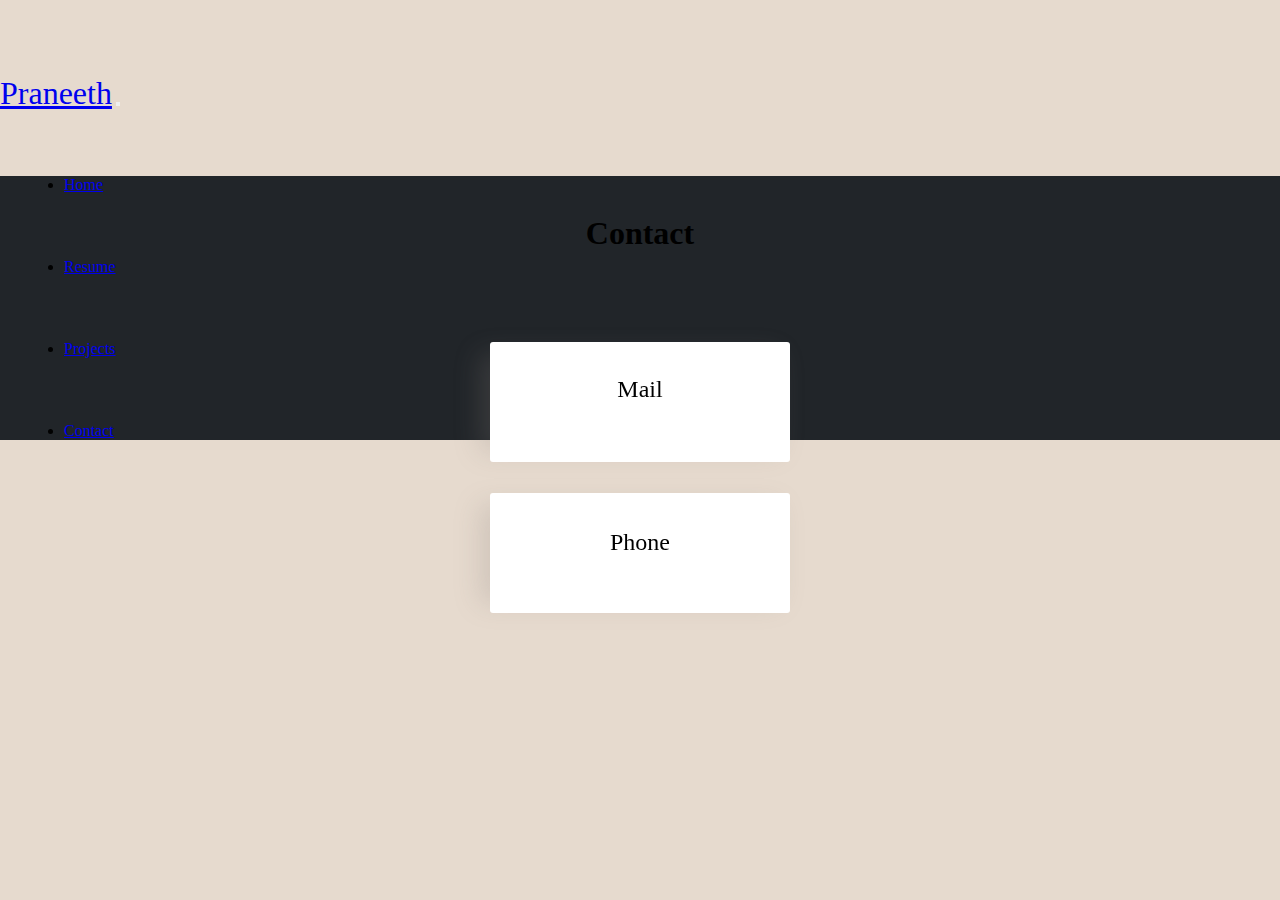
<file: Mywebsite/contact.html>
<!DOCTYPE html>
<html>

<head>
    <meta name="viewport" content="width=device-width, initial-scale=1">
    <link href="https://cdn.jsdelivr.net/npm/bootstrap@5.0.1/dist/css/bootstrap.min.css" rel="stylesheet"
        integrity="sha384-+0n0xVW2eSR5OomGNYDnhzAbDsOXxcvSN1TPprVMTNDbiYZCxYbOOl7+AMvyTG2x" crossorigin="anonymous">
    <script src="https://cdn.jsdelivr.net/npm/bootstrap@5.0.1/dist/js/bootstrap.bundle.min.js"
        integrity="sha384-gtEjrD/SeCtmISkJkNUaaKMoLD0//ElJ19smozuHV6z3Iehds+3Ulb9Bn9Plx0x4"
        crossorigin="anonymous"></script>
    <link rel="stylesheet" href="contact.css">
    <link rel="stylesheet" href="https://cdnjs.cloudflare.com/ajax/libs/font-awesome/4.7.0/css/font-awesome.min.css">
    <Title>Praneeth</Title>

    <link href='https://fonts.googleapis.com/css?family=Montserrat' rel='stylesheet'>
    <link href='https://fonts.googleapis.com/css?family=Pattaya' rel='stylesheet'>
    <link href='https://fonts.googleapis.com/css?family=Simonetta' rel='stylesheet'>
    <link href='https://fonts.googleapis.com/css?family=Cormorant Garamond' rel='stylesheet'>
    <link rel="stylesheet" href="https://cdnjs.cloudflare.com/ajax/libs/font-awesome/4.7.0/css/font-awesome.min.css">

    <script>
        document.addEventListener('DOMContentLoaded', fadeout);
        function fadeout() {
            var b = document.querySelector('body');
            var op = 0;
            b.style.backgroundColor = "white";
            id = setInterval(fadeout, 5);
            function fadeout() {
                if (op >= 1) {
                    clearInterval(id);
                    b.style.backgroundColor = "rgba(230, 218, 206, 1)";
                }
                else {
                    op = op + 0.01;
                    b.style.opacity = op;
                }
            }
            return true;
        }
    </script>
</head>

<body>
    <nav class="navbar fixed-top navbar-expand-lg navbar-dark bg-dark nav-custom">
        <div class="container-fluid">
            <a class="navbar-brand" href="#">Praneeth</a>
            <button class="navbar-toggler" type="button" data-bs-toggle="collapse" data-bs-target="#navbarNav"
                aria-controls="navbarNav" aria-expanded="false" aria-label="Toggle navigation">
                <span class="navbar-toggler-icon"></span>
            </button>
            <div class="collapse navbar-collapse" id="navbarNav">
                <ul class="navbar-nav">
                    <li class="nav-item">
                        <a class="nav-link" href="index.html">Home</a>
                    </li>
                    <li class="nav-item">
                        <a class="nav-link" href="resume.html">Resume</a>
                    </li>
                    <li class="nav-item">
                        <a class="nav-link" href="projects.html">Projects</a>
                    </li>
                    <li class="nav-item">
                        <a class="nav-link active" aria-current="page" href="contact.html">Contact</a>
                    </li>
                </ul>
            </div>
        </div>
    </nav>

    <section class="section1">
        <h1>Contact</h1>
        <div class="tabs">
            <div class=" tab flip-card">
                <div class="flip-card-inner">
                    <div class="flip-card-front">
                        <p style="font-size: x-large; font-family: cursive;margin-top: 0.9rem; margin-bottom: 0;">Mail</p>
                    </div>
                    <div class="flip-card-back">
                        <p ><a href="mailto:praneethgosu322@gmail.com" style="text-decoration: none; color: white;">praneethgosu322@gmail.com</a></p>
                        <p><a href="mailto:praneethgosu.191it117@nitk.edu.in" style="text-decoration: none; color: white;">praneethgosu.191it117@nitk.edu.in</a></p>
                    </div>
                </div>
            </div>

            <div class=" tab flip-card">
                <div class="flip-card-inner">
                    <div class="flip-card-front">
                        <p style="font-size: x-large; font-family: cursive;margin-top: 1rem; margin-bottom: 0;">Phone</p>
                    </div>
                    <div class="flip-card-back" style="padding-top: 20px;">
                        <p style="margin-top: 1rem; margin-bottom: 0;"> <i class="fa fa-phone" aria-hidden="true"></i>9390005323</p>
                    </div>
                </div>
            </div>
        </div>
    </section>
</body>
</file>
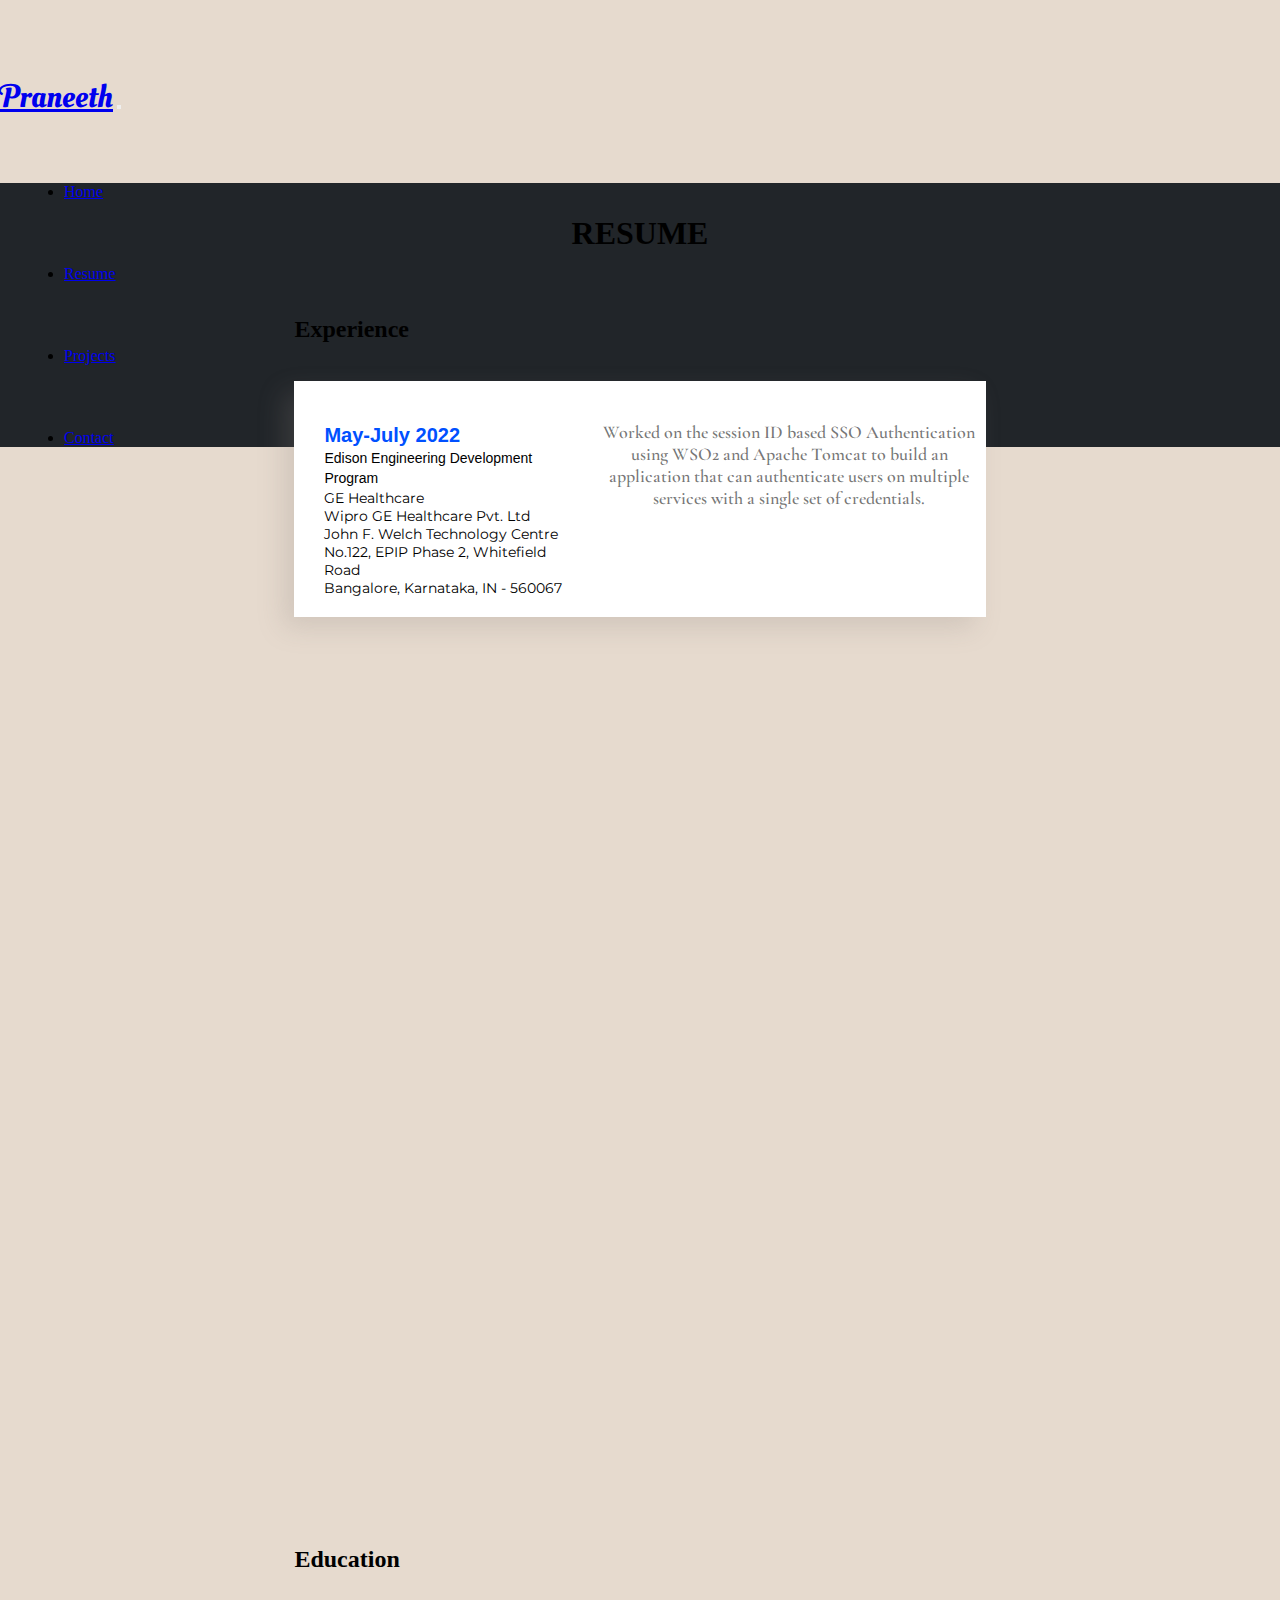
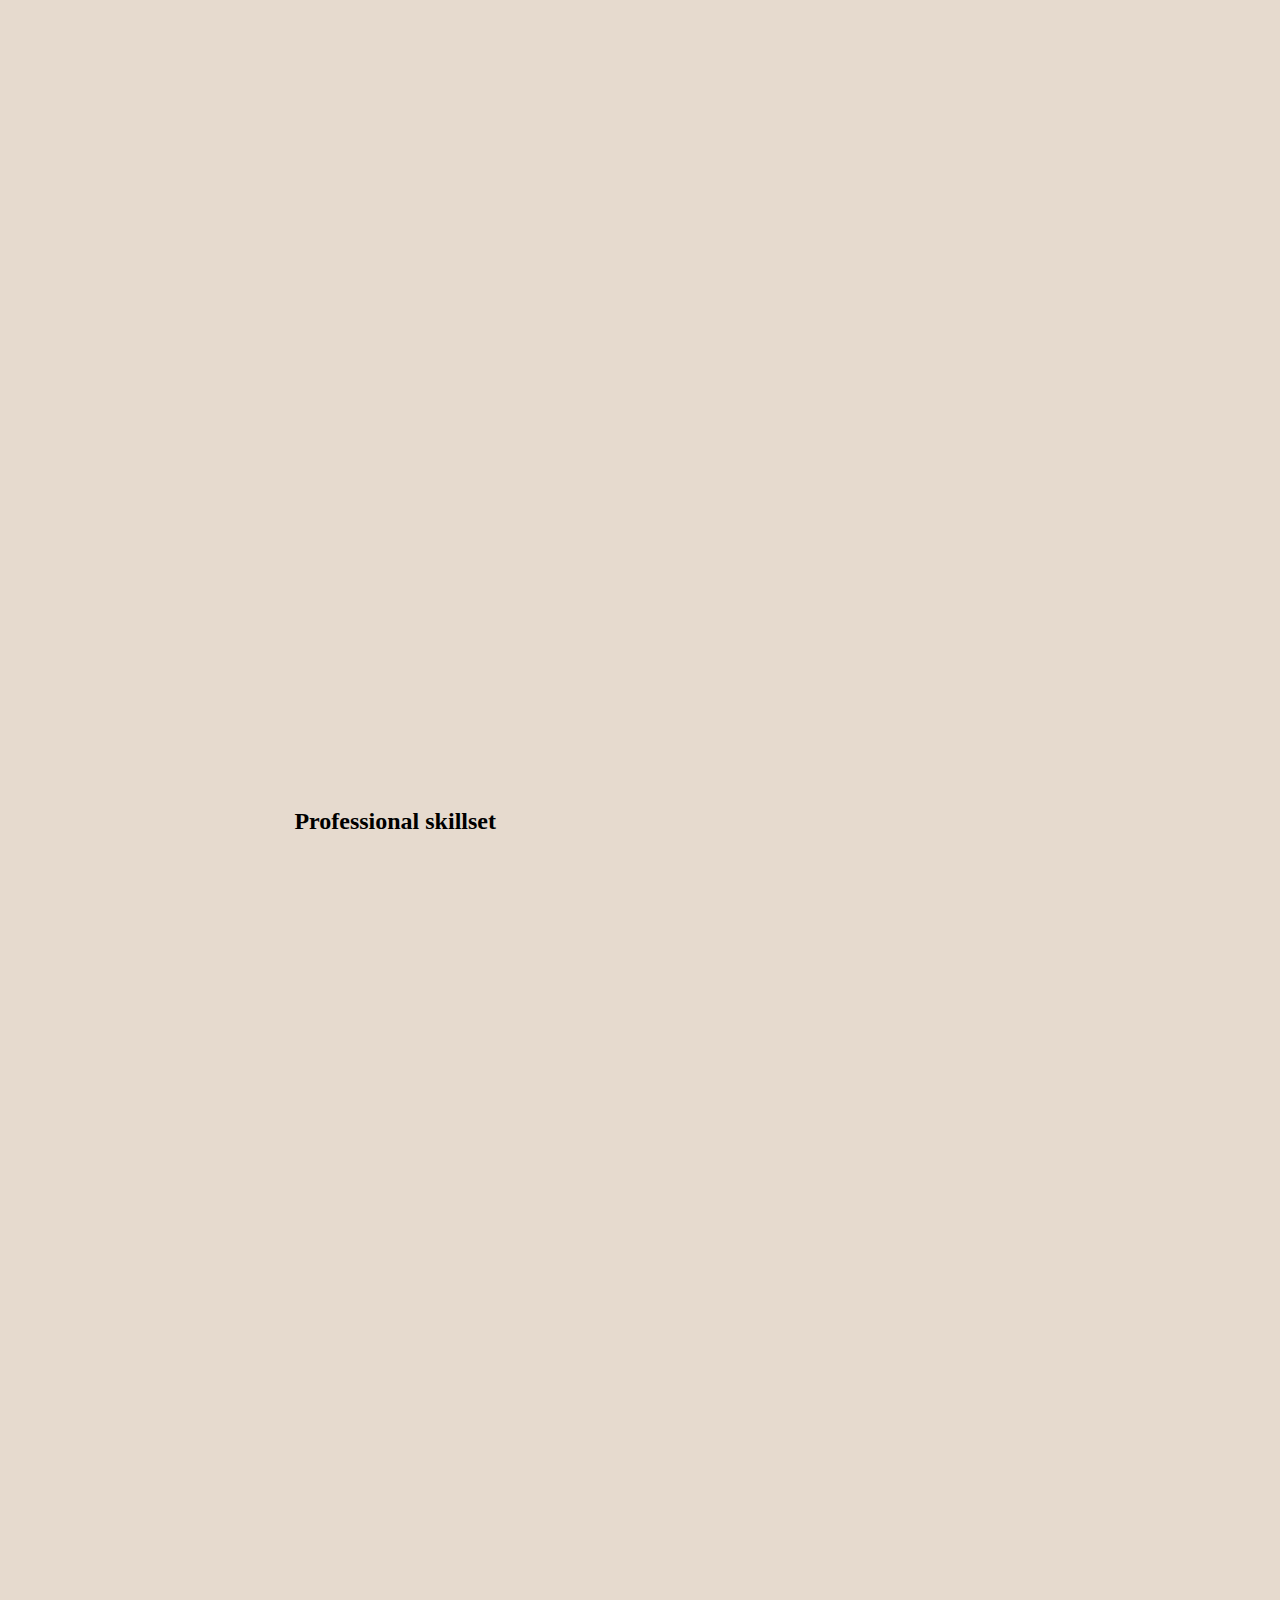
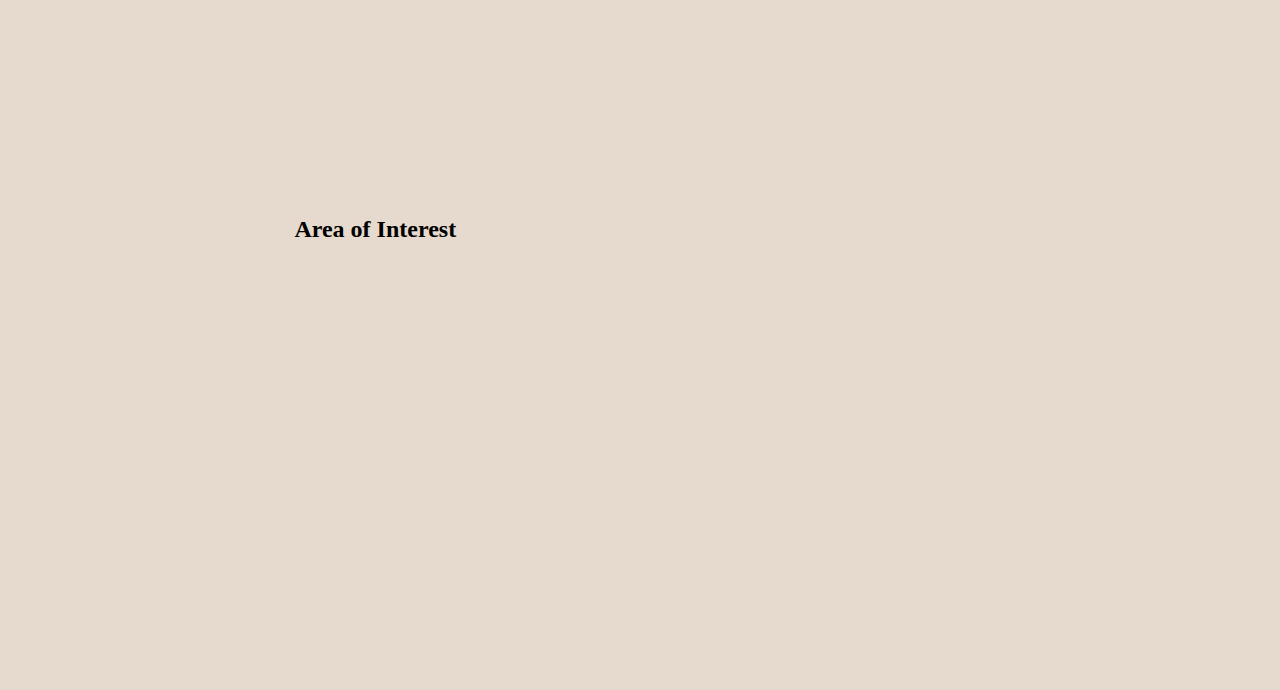
<file: Mywebsite/resume.html>
<!DOCTYPE html>
<html>
    <head>
        <meta name="viewport" content="width=device-width, initial-scale=1">
        <link href="https://cdn.jsdelivr.net/npm/bootstrap@5.0.1/dist/css/bootstrap.min.css" rel="stylesheet"
            integrity="sha384-+0n0xVW2eSR5OomGNYDnhzAbDsOXxcvSN1TPprVMTNDbiYZCxYbOOl7+AMvyTG2x" crossorigin="anonymous">
        <script src="https://cdn.jsdelivr.net/npm/bootstrap@5.0.1/dist/js/bootstrap.bundle.min.js"
            integrity="sha384-gtEjrD/SeCtmISkJkNUaaKMoLD0//ElJ19smozuHV6z3Iehds+3Ulb9Bn9Plx0x4"
            crossorigin="anonymous"></script>
        <link rel="stylesheet" href="resume.css">
        <Title>Praneeth</Title>
        
        <link href='https://fonts.googleapis.com/css?family=Montserrat' rel='stylesheet'>
        <link href='https://fonts.googleapis.com/css?family=Pattaya' rel='stylesheet'>
        <link href='https://fonts.googleapis.com/css?family=Simonetta' rel='stylesheet'>
        <link href='https://fonts.googleapis.com/css?family=Oleo Script Swash Caps' rel='stylesheet'>
        <link href='https://fonts.googleapis.com/css?family=Cormorant Garamond' rel='stylesheet'>
        <link rel="stylesheet" href="https://cdnjs.cloudflare.com/ajax/libs/font-awesome/4.7.0/css/font-awesome.min.css">

        <script>
            document.addEventListener('DOMContentLoaded', fadeout);
            function fadeout(){
                var b = document.querySelector('body');
                var op = 0;
                b.style.backgroundColor = "white";
                id = setInterval(fadeout, 5);
                function fadeout() {
                    if (op >= 1) {
                        clearInterval(id);
                        b.style.backgroundColor = "rgba(230, 218, 206, 1)";
                    }
                    else {
                        op = op + 0.01;
                        b.style.opacity = op;
                    }
                }
                return true;
            }
        </script>

        <script>
            function incre(bar,wi){
                var i =0;
                bar.style.width = 0 + '%';
                var p = setInterval(bar_incre, 5);
                function bar_incre() {
                    if (i>=100 || i >= wi) {
                        clearInterval(p);
                        return;
                    }
                    else {
                        i=i+0.2;
                        bar.style.width = i +'%';
                    }
                }
            }

            window.onscroll = ()=>{ 
                document.querySelectorAll('.js-slidein').forEach((div)=>{
                    var bottomObject = div.offsetTop + div.offsetHeight/3;
                    var bottomWindow = window.scrollY + window.innerHeight;
                    if(bottomObject<bottomWindow){
                        div.classList.add('js-slidein-visible');
                    }
                });
                document.querySelectorAll('.bars-slidein').forEach((bar)=>{
                    var bottomObject = bar.offsetTop + bar.offsetHeight+ document.querySelector('.spl-tab').offsetTop;
                    var bottomWindow = window.scrollY + window.innerHeight;
                    if (bottomObject < bottomWindow) {
                        var wi = parseInt(bar.style.width.replace('%', ''));
                        incre(bar,wi);
                        bar.classList.remove('bars-slidein');
                    }
                });
            };
        </script>
    </head>
    <body>
        <nav class="navbar fixed-top navbar-expand-lg navbar-dark bg-dark nav-custom">
            <div class="container-fluid">
                <a class="navbar-brand" href="#">Praneeth</a>
                <button class="navbar-toggler" type="button" data-bs-toggle="collapse" data-bs-target="#navbarNav"
                    aria-controls="navbarNav" aria-expanded="false" aria-label="Toggle navigation">
                    <span class="navbar-toggler-icon"></span>
                </button>
                <div class="collapse navbar-collapse" id="navbarNav">
                    <ul class="navbar-nav">
                        <li class="nav-item">
                            <a class="nav-link" href="index.html">Home</a>
                        </li>
                        <li class="nav-item">
                            <a class="nav-link active" aria-current="page" href="resume.html">Resume</a>
                        </li>
                        <li class="nav-item">
                            <a class="nav-link" href="projects.html">Projects</a>
                        </li>
                        <li class="nav-item">
                            <a class="nav-link" href="contact.html">Contact</a>
                        </li>
                    </ul>
                </div>
            </div>
        </nav>
        <section class="section1">
            <h1>RESUME</h1>
            <div class="tabs">
                <div style="text-align: left; width: 100%; height: 100%;">
                    <h2>Experience</h2>
                </div>

                <div class="tab">
                    <div class="sub-sec1">
                        <h3>May-July 2022</h3>
                        <p
                            style="font: var(--font_7);color: rgb(var(--color_15));--font_7: normal normal normal 14px/1.4em avenir-lt-w01_85-heavy1475544,sans-serif;--color_15: 0,0,0;">
                            Edison Engineering Development Program</p>
                        <p style="font-size: 14px;font-family: 'Montserrat';">
                            GE Healthcare</p>
                        <p style="font-size: 14px;font-family: 'Montserrat';">
                            Wipro GE Healthcare Pvt. Ltd <br>
                            John F. Welch Technology Centre <br>
                            No.122, EPIP Phase 2, Whitefield Road <br>
                            Bangalore, Karnataka, IN - 560067</p>
                    </div>
                    <div class="sub-sec2">
                        <p>Worked on the session ID based SSO Authentication using WSO2 and Apache Tomcat to build an
                        application that can authenticate users on multiple services with a single set of credentials.
                        </p>
                    </div>
                </div>

                <div class="tab js-slidein">
                    <div class="sub-sec1">
                        <h3>May-August 2021</h3>
                        <p style="font: var(--font_7);color: rgb(var(--color_15));--font_7: normal normal normal 14px/1.4em avenir-lt-w01_85-heavy1475544,sans-serif;--color_15: 0,0,0;">
                        Summer Research Intern</p>
                        <p style="font-size: 14px;font-family: 'Montserrat';">
                        International Institute of Information Technology Hyderabad</p>
                        <p style="font-size: 14px;font-family: 'Montserrat';">
                        Professor CR Rao Rd, Gachibowli, Hyderabad, Telangana 500032</p>
                    </div>
                    <div class="sub-sec2">
                        <p >In this Internship, I worked under S Bapi Raju professor from IIITH, with the guidance of a Ph.D. scholar <br>
                        Project is building a chess engine using the Reinforcement Learning concepts that think like a human. <br>
                        My work is to fetch the data from lichess using API and clean and analyse it and to plot the data. <br>
                        </p>
                        <p>This work presented at ACCS 8th Annual Conference Of Cognitive Science 2022 (paper id 21)</p>
                    </div>
                </div>

                <div class="tab js-slidein">
                    <div class="sub-sec1">
                        <h3>July-August 2021</h3>
                        <p
                            style="font: var(--font_7);color: rgb(var(--color_15));--font_7: normal normal normal 14px/1.4em avenir-lt-w01_85-heavy1475544,sans-serif;--color_15: 0,0,0;">
                            Graduate Rotational Internship Program</p>
                        <p style="font-size: 14px;font-family: 'Montserrat';">
                            The Sparks Foundation</p>
                        <p style="font-size: 14px;font-family: 'Montserrat';">
                            Under Computer Vision & IoT function</p>
                    </div>
                    <div class="sub-sec2">
                        <p>I worked on projects related to Computer Vision and IoT. <br>
                        The tasks I completed are Object Detection, Optical Character Recognition(OCR), Color Identification in Images,
                        Real-time Mask
                        Detection, Real-time traffic sign Recognition system. <br>
                        </p>
                    </div>
                </div>

                <div class="tab js-slidein">
                    <div class="sub-sec1">
                        <h3>June 2021-May 2023</h3>
                        <p
                            style="font: var(--font_7);color: rgb(var(--color_15));--font_7: normal normal normal 14px/1.4em avenir-lt-w01_85-heavy1475544,sans-serif;--color_15: 0,0,0;">
                            Executive Member</p>
                        <p style="font-size: 14px;font-family: 'Montserrat';">
                            Flying and Robotics Club NITK</p>
                        <p style="font-size: 14px;font-family: 'Montserrat';">
                            Part of WEB team</p>
                    </div>
                    <div class="sub-sec2">
                        <p>I am web developer in this club of NITK. <br>
                            My work is to build the backend for the club website. <br>
                            Framework used is django. <br>
                        </p>
                    </div>
                </div>

                <div style="text-align: left; width: 100%; height: 100%; margin-top: 65px;">
                    <h2>Education</h2>
                </div>
                <div class="tab js-slidein">
                    <div class="sub-sec1 sub-sec1-spl">
                        <h3>2019-2023</h3>
                        <p
                            style="font: var(--font_7);color: rgb(var(--color_15));--font_7: normal normal normal 14px/1.4em avenir-lt-w01_85-heavy1475544,sans-serif;--color_15: 0,0,0;">
                            National Institute of Technology Karnataka, Surathkal</p>
                        <p style="font-size: 14px;font-family: 'Montserrat';">
                            B.Tech in Information Technology</p>
                        <p style="font-size: 14px;font-family: 'Montserrat';">
                            <strong>CGPA : </strong> 8.72
                        </p>
                        <p style="font-size: 14px;font-family: 'Montserrat';">
                            NH 66, Srinivasnagar, Surathkal, Mangalore, Karnataka 575025</p>
                    </div>
                    <div class="sub-sec2 sub-sec2-spl">
                        <img src="NITK_PNG_LOGO.png" alt="NITK LOGO">
                    </div>
                </div>
                <div class="tab js-slidein">
                    <div class="sub-sec1 sub-sec1-spl">
                        <h3>2017-2019</h3>
                        <p
                            style="font: var(--font_7);color: rgb(var(--color_15));--font_7: normal normal normal 14px/1.4em avenir-lt-w01_85-heavy1475544,sans-serif;--color_15: 0,0,0;">
                            New Vision Juniour College</p>
                        <p style="font-size: 14px;font-family: 'Montserrat';">
                            Higher Secondary Graduate</p>
                        <p style="font-size: 14px;font-family: 'Montserrat';">
                            <strong>Percentage : </strong> 96.4%
                        </p>
                        <p style="font-size: 14px;font-family: 'Montserrat';">
                            Khammam Bypass Rd, Indira Nagar, Indira Nagar Colony, Khammam, Telangana 507002
                        </p>
                    </div>
                    <div class="sub-sec2 sub-sec2-spl">
                        <img src="Newvisionlogo.png" alt="New vision logo">
                    </div>
                </div>
                <div class="tab js-slidein">
                    <div class="sub-sec1 sub-sec1-spl">
                        <h3>Completed in 2017</h3>
                        <p
                            style="font: var(--font_7);color: rgb(var(--color_15));--font_7: normal normal normal 14px/1.4em avenir-lt-w01_85-heavy1475544,sans-serif;--color_15: 0,0,0;">
                            New Vision the Olympiad School</p>
                        <p style="font-size: 14px;font-family: 'Montserrat';">
                            Secondary Education</p>
                        <p style="font-size: 14px;font-family: 'Montserrat';">
                            <strong>GPA : </strong> 9.8
                        </p>
                        <p style="font-size: 14px;font-family: 'Montserrat';">
                            Khammam Bypass Rd, Indira Nagar, Indira Nagar Colony, Khammam, Telangana 507002
                        </p>
                    </div>
                    <div class="sub-sec2 sub-sec2-spl">
                        <img src="Newvisionlogo.png" alt="New vision logo">
                    </div>
                </div>

                <div style="text-align: left; width: 100%; height: 100%; margin-top: 65px;">
                    <h2>Professional skillset</h2>
                </div>
                <div class="tab js-slidein spl-tab" style="height: fit-content;">
                    <div class="sub-sec1" style="padding: 0;padding-left: 30px;">
                        <h3>Programming/DBMS</h3><br>
                        <p style="font-size: 14px;font-family: 'Montserrat';">
                            Python 
                        </p>
                        <p style="font-size: 14px;font-family: 'Montserrat';">
                            C++
                        </p>
                        <p style="font-size: 14px;font-family: 'Montserrat';">
                            basic JAVA
                        </p>
                        <p style="font-size: 14px;font-family: 'Montserrat';">
                            Scala
                        </p>
                        <p style="font-size: 14px;font-family: 'Montserrat';">
                            MySQL
                        </p>

                        <h3>FrameWorks</h3><br>
                        <p style="font-size: 14px;font-family: 'Montserrat';">
                            Django
                        </p>
                        <p style="font-size: 14px;font-family: 'Montserrat';">
                            Node-Js
                        </p>
                        <p style="font-size: 14px;font-family: 'Montserrat';">
                            Express
                        </p>
                        <p style="font-size: 14px;font-family: 'Montserrat';">
                            Scikit-Learn
                        </p>
                        <p style="font-size: 14px;font-family: 'Montserrat';">
                            Pandas
                        </p>
                        <p style="font-size: 14px;font-family: 'Montserrat';">
                            TensorFlow
                        </p>
                        <p style="font-size: 14px;font-family: 'Montserrat';">
                            Keras
                        </p>
                        <p style="font-size: 14px;font-family: 'Montserrat';">
                            Git
                        </p>

                        <h3>Web Development</h3><br>
                        <p style="font-size: 14px;font-family: 'Montserrat';">
                            HTML5
                        </p>
                        <p style="font-size: 14px;font-family: 'Montserrat';">
                            CSS
                        </p>
                        <p style="font-size: 14px;font-family: 'Montserrat';">
                            JavaScript
                        </p>
                        <p style="font-size: 14px;font-family: 'Montserrat';">
                            Sass
                        </p>
                        <p style="font-size: 14px;font-family: 'Montserrat';">
                            React
                        </p>

                        <h3>Cryptography</h3> <br>
                        <p style="font-size: 14px;font-family: 'Montserrat';">
                            basics
                        </p>
                    </div>
                    <div class="sub-sec2" style="padding: 0;padding-top: 30px;text-align: left;padding-right: 10px;">
                        <div style="margin-top: 30px;">
                            <div  class=" bars bars-slidein" data-angle="0" data-angle-style-location="style"
                                style="visibility: inherit; width: 90%;"></div> <span>90%</span><br>
                            <div  class=" bars bars-slidein" data-angle="0" data-angle-style-location="style"
                                style="visibility: inherit; width:95%;"></div> <span>95%</span><br>
                            <div  class=" bars bars-slidein" data-angle="0" data-angle-style-location="style"
                                style="visibility: inherit; width:60%;"></div> <span>60%</span><br>
                            <div class=" bars bars-slidein" data-angle="0" data-angle-style-location="style"
                                style="visibility: inherit; width:60%;"></div> <span>50%</span><br>
                            <div  class=" bars bars-slidein" data-angle="0" data-angle-style-location="style"
                                style="visibility: inherit; width:65%;"></div> <span>65%</span><br>
                        </div>
                        <div style="margin-top: 60px;">
                            <div  class=" bars bars-slidein" data-angle="0"
                                data-angle-style-location="style" style="visibility: inherit; width:90%;"></div> <span>90%</span><br>
                            <div  class=" bars bars-slidein" data-angle="0"
                                data-angle-style-location="style" style="visibility: inherit; width:80%;"></div> <span>80%</span><br>
                            <div  class=" bars bars-slidein" data-angle="0"
                                data-angle-style-location="style" style="visibility: inherit; width:80%;"></div> <span>80%</span><br>
                            <div  class=" bars bars-slidein" data-angle="0"
                                data-angle-style-location="style" style="visibility: inherit; width:50%;"></div> <span>50%</span><br>
                            <div  class=" bars bars-slidein" data-angle="0" data-angle-style-location="style"
                                style="visibility: inherit; width:100%;"></div> <span>100%</span><br>
                            <div  class=" bars bars-slidein" data-angle="0" data-angle-style-location="style"
                                style="visibility: inherit; width:65%;"></div> <span>65%</span><br>
                            <div  class=" bars bars-slidein" data-angle="0" data-angle-style-location="style"
                                style="visibility: inherit; width:65%;"></div> <span>65%</span><br>
                            <div  class=" bars bars-slidein" data-angle="0" data-angle-style-location="style"
                                style="visibility: inherit; width:100%;"></div> <span>100%</span><br>
                        </div>
                        <div class="bar-sec-spl">
                            <div  class=" bars bars-slidein" data-angle="0"
                                data-angle-style-location="style" style="visibility: inherit; width:99%;"></div> <span>99%</span><br>
                            <div  class=" bars bars-slidein" data-angle="0"
                                data-angle-style-location="style" style="visibility: inherit; width:95%;"></div> <span>95%</span><br>
                            <div  class=" bars bars-slidein" data-angle="0"
                                data-angle-style-location="style" style="visibility: inherit; width:90%;"></div> <span>90%</span><br>
                            <div  class=" bars bars-slidein" data-angle="0"
                                data-angle-style-location="style" style="visibility: inherit; width:75%;"></div> <span>75%</span><br>
                            <div  class=" bars bars-slidein" data-angle="0"
                                data-angle-style-location="style" style="visibility: inherit; width:60%;"></div> <span>60%</span><br>
                        </div>
                        <div style="margin-top: 60px;">
                            <div  class=" bars bars-slidein" data-angle="0"
                                data-angle-style-location="style" style="visibility: inherit; width:70%;"></div> <span>75%</span><br>
                        </div>
                    </div>
                </div>

                <div style="text-align: left; width: 100%; height: 100%; margin-top: 65px;">
                    <h2>Area of Interest</h2>
                </div>
                <div class="tab js-slidein">
                    <ul class="ul">
                        <li class="six">
                            Machine Learning
                        </li>
                        <li class="six">
                            Deep Learning
                        </li>
                        <li class="six">
                            Natural Language Processing
                        </li>
                        <li class="six">
                            Web Application Development
                        </li>
                        <li class="six">
                            Computer Vision
                        </li>
                        <li class="six">
                            Data Science
                        </li>
                    </ul>
                </div>
            </div>
        </section>
    </body>
</html>
</file>
<file: Mywebsite/contact.css>
* {
            margin: 0;
            padding: 0;
            -ms-overflow-style: none;
            scrollbar-width: none;
        }

        *::-webkit-scrollbar {
            display: none;
        }
html{
    height: 100%;
    scroll-behavior: smooth;
}
body{
    background-color: #fafafa;
    padding-top: 75px;
    background-color: rgba(230, 218, 206, 1);
}
.fade{
    animation: fadeout 0.8s;
    animation-timing-function: linear;
}
@keyframes fadeout{
    0%{
        opacity: 1;
    }
    50%{
        opacity: 0.5;
    }
    100%{
        opacity: 0;
    }
}
.nav-custom{
    height: 75px;
}
.nav-item{
    margin: 5%;
}
.navbar-nav{
    flex-direction: row;
    background-color: #212529!important;
}

.navbar-brand {
    font-family: Oleo Script Swash Caps;
    font-size: xx-large;
}

.section1{
    text-align: center;
    align-items: center;
    align-content: center;
    display: inline-flex;
    flex-direction: column;
    width: 100%;
    height: 100%;
}
.section1 h1{
    margin-top: 5%;
    margin-bottom: 5%;
    font-family: emoji;
}
.section1 h2{
    margin-left: 5%;
    left: 0;
}
.section1 h3{
    color: rgb(0,80,255);
    font: var(--font_6);
    --font_6: normal normal bold 20px/1.4em poppins-semibold,poppins,sans-serif;
}
.tab{
    margin: 5%;
    height: fit-content;
    display: inline-flex;
    flex-direction: row;
    border: var(--container-corvid-border-width,var(--brw,1px)) solid var(--container-corvid-border-color,rgba(var(--brd,var(--color_15)),var(--alpha-brd,1)));
    border-radius: var(--rd,5px);
    /*box-shadow: var(--shd,0 1px 4px rgba(0,0,0,.6));*/
    background-color: white;
    --container-corvid-border-color: rgba(var(--brd,var(--color_15)),var(--alpha-brd,1));
    --brd: var(--color_15);
    --alpha-brd: 1;
    --color_15: 0,0,0;
    --color_11: 255,255,255;
    --alpha-bg: 1;
    --rd: 0px;
    --brw: 0px;
    --shd: -11.31px 11.31px 25px 0px rgba(138,131,124,0.23);
    width: 90%;
}
.tabs{
    width: 40%;
}

.flip-card {
  background-color: transparent;
  width: 300px;
  height: 100px;
  perspective: 1000px;
}

.flip-card-inner {
  position: relative;
  width: 100%;
  height: 100%;
  text-align: center;
  transition: transform 0.6s;
  transform-style: preserve-3d;
  box-shadow: -11.31px 11.31px 25px 0px rgba(138,131,124,0.23);
}

.flip-card:hover .flip-card-inner {
  transform: rotateY(180deg);
}

.flip-card-front, .flip-card-back {
  position: absolute;
  width: 100%;
  height: 100%;
  -webkit-backface-visibility: hidden;
  backface-visibility: hidden;
}

.flip-card-front {
  background-color: white;
  border-radius: 3px;
  padding-top: 20px;
  color: black;
}

.flip-card-back {
  background-color: #2980b9;
  border-radius: 3px;
  color: white;
  padding-top: 10px;
  transform: rotateY(180deg);
}


@media (max-width:1000px) {
    .tabs{
        width: 80%;
    }
}
@media (max-width:700px) {
    .tabs{
        width: 92%;
    }
}
@media (max-width:400px) {
    .tab{
        flex-direction: column;
    }
    .sub-sec1{
        padding: 0;
        padding-left: 30px;
        width: auto;
    }
    .sub-sec2{
        padding-top: 0;
        padding: 10px;
        width: auto;
    }
    .spl-tab{
        flex-direction: row;
    }
    .spl-tab>.sub-sec1{
        width: 40%;
    }
    .spl-tab>.sub-sec2{
        width: 60%;
    }
    .sub-sec2>p{
        font-size: medium;
    }
}
</file>
<file: Mywebsite/resume.css>
* {
            margin: 0;
            padding: 0;
            -ms-overflow-style: none;
            scrollbar-width: none;
        }

        *::-webkit-scrollbar {
            display: none;
        }
html{
    height: 100%;
    scroll-behavior: smooth;
}
body{
    background-color: #fafafa;
    padding-top: 75px;
    background-color: rgba(230, 218, 206, 1);
}
.fade{
    animation: fadeout 0.8s;
    animation-timing-function: linear;
}
@keyframes fadeout{
    0%{
        opacity: 1;
    }
    50%{
        opacity: 0.5;
    }
    100%{
        opacity: 0;
    }
}
.nav-custom{
    height: 75px;
}
.nav-item{
    margin: 5%;
}
.section1{
    text-align: center;
    align-items: center;
    align-content: center;
    display: inline-flex;
    flex-direction: column;
    width: 100%;
    height: 100%;
}
.section1 h1{
    margin-top: 5%;
    margin-bottom: 5%;
    font-family: emoji;
}
.section1 h2{
    margin-left: 5%;
    left: 0;
}
.section1 h3{
    color: rgb(0,80,255);
    font: var(--font_6);
    --font_6: normal normal bold 20px/1.4em poppins-semibold,poppins,sans-serif;
}
.tab{
    margin: 5%;
    height: fit-content;
    display: inline-flex;
    flex-direction: row;
    border: var(--container-corvid-border-width,var(--brw,1px)) solid var(--container-corvid-border-color,rgba(var(--brd,var(--color_15)),var(--alpha-brd,1)));
    border-radius: var(--rd,5px);
    box-shadow: var(--shd,0 1px 4px rgba(0,0,0,.6));
    background-color: white;
    --container-corvid-border-color: rgba(var(--brd,var(--color_15)),var(--alpha-brd,1));
    --brd: var(--color_15);
    --alpha-brd: 1;
    --color_15: 0,0,0;
    --color_11: 255,255,255;
    --alpha-bg: 1;
    --rd: 0px;
    --brw: 0px;
    --shd: -11.31px 11.31px 25px 0px rgba(138,131,124,0.23);
    width: 90%;
    padding-top: 20px;
}
.sub-sec1{
    text-align: left;
    padding: 20px;
    padding-left: 30px;
    display: inline-flex;
    flex-direction: column;
    width: 40%;
    height: 100%;
}
.sub-sec2{
    padding: 10px;
    padding-top: 20px;
    display: inline-flex;
    flex-direction: column;
    width: 60%;
    height: 100%;
}
.sub-sec1-spl{
    width: 70%;
}
.sub-sec2-spl{
    width: 20%;
}

#bars {
    --lnw: 6px;
    --brd: var(--color_18);
    --color_18: 0,214,70;
    --alpha-brd: 1;
    transform-origin: center 6px;
}


.bars {
    box-sizing: border-box;
    border-top: var(--lnw,2px) solid rgba(var(--brd,var(--color_15)),var(--alpha-brd,1));
    --lnw: 6px;
    --brd: var(--color_18);
    --color_18: 0,214,70;
    --alpha-brd: 1;
    margin-top: 6.5px;
    height: 0;
}
.bar-sec-spl{
    margin-top: 60px;
}
.ul{
    width: 100%;
    height: 100%;
    text-align: left;
    align-items: left;
}

.six {
  color:black;
  list-style:none;
  line-height: 1.5;
  font-size:25px;
}

.six:before {
  font-family:FontAwesome;
  color:#318ca0;
  font-size:32px;
}

li.one:before {
   content:"\f111"; 
}
li.two:before {
   content:"\f00c";
}
li.three:before {
   content:"\f10c";
}
li.four:before {
   content:"\f004";
}
li.five:before {
   content:"\f1e2";
}
li.six:before {
   content:"\f0e7";
}

li:hover:before {
  color:#fff;
}


.js-slidein {
  opacity: 0;
  transform: translateY(100px);
  -webkit-transition: all 300ms ease-in-out;
  transition: all 300ms ease-in-out;
}

.js-slidein-visible {
  opacity: 1 !important;
  transform: translateY(0) !important;
}

.navbar-nav{
    flex-direction: row;
    background-color: #212529!important;
}

.navbar-brand {
    font-family: Oleo Script Swash Caps;
    font-size: xx-large;
}
.tabs{
    width: 60%;
}
.sub-sec2>p{
    font-family: 'Cormorant Garamond';
    font-size: large;
    font-weight: 600;
    color: #0000008c;
}

@media (max-width:1000px) {
    .tabs{
        width: 80%;
    }
}
@media (max-width:700px) {
    .tabs{
        width: 92%;
    }
}
@media (max-width:400px) {
    .tab{
        flex-direction: column;
    }
    .sub-sec1{
        padding: 0;
        padding-left: 30px;
        width: auto;
    }
    .sub-sec2{
        padding-top: 0;
        padding: 10px;
        width: auto;
    }
    .spl-tab{
        flex-direction: row;
    }
    .spl-tab>.sub-sec1{
        width: 40%;
    }
    .spl-tab>.sub-sec2{
        width: 60%;
    }
    .sub-sec2>p{
        font-size: medium;
    }
}
@media (max-width:500px){
    .bar-sec-spl{
        margin-top: 90px;
    }
}
</file>
